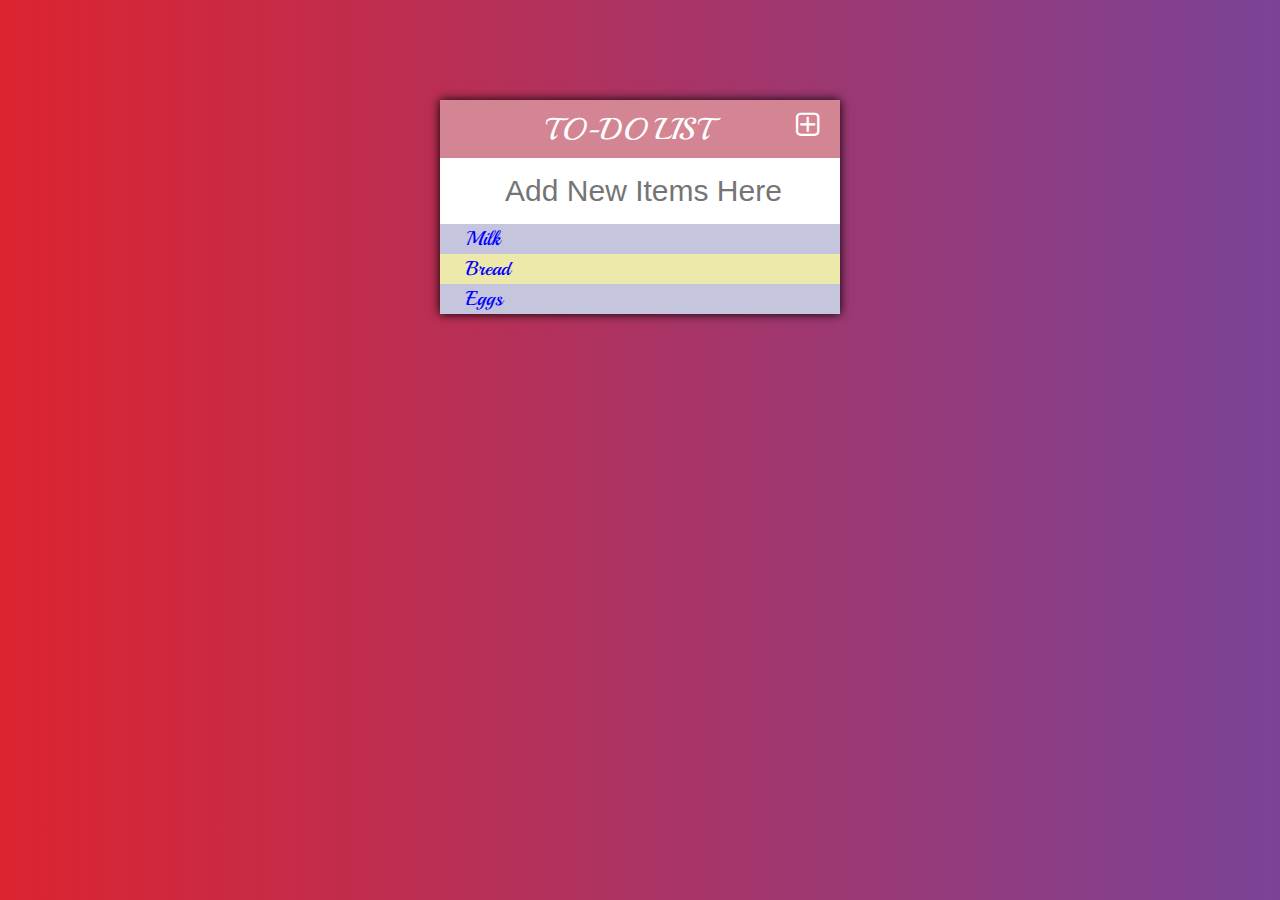
<file: jQuery_ToDo_List/index.html>
<!DOCTYPE html>
<html>
<head>
    <title>jQuery To-Do List</title>
    <link rel="stylesheet" type="text/css" href="assets/css/style.css">
    <link href='https://fonts.googleapis.com/css?family=Playball' rel='stylesheet' type='text/css'>
    <link rel="stylesheet" href="https://maxcdn.bootstrapcdn.com/font-awesome/4.6.1/css/font-awesome.min.css">
 
              
    <script type="text/javascript" src="assets/js/lib/jquery-2.2.3.min.js"></script>
</head>
<body>

<div id="container">
	<h1>To-Do List <i class="fa fa-plus-square-o" aria-hidden="true"></i></h1>
	<input type="text" placeholder="Add New Items Here">

	<ul>
		<li><span><i class="fa fa-trash"></i></span> Milk</li>
		<li><span><i class="fa fa-trash"></i></span> Bread</li>
		<li><span><i class="fa fa-trash"></i></span> Eggs</li>
	</ul>
</div>

<script type="text/javascript" src="assets/js/list.js"></script>
</body>
</html>
</file>
<file: jQuery_ToDo_List/assets/css/style.css>
body
{
	font-family: 'Playball', cursive;
	background: #7b4397; /* fallback for old browsers */
	background: -webkit-linear-gradient(to left, #7b4397 , #dc2430); /* Chrome 10-25, Safari 5.1-6 */
	background: linear-gradient(to left, #7b4397 , #dc2430); /* W3C, IE 10+/ Edge, Firefox 16+, Chrome 26+, Opera 12+, Safari 7+ */        
}

ul
{
	list-style: none;
	margin: 0;
	padding: 0;
}

li
{

	background: white;
	font-size: 20px;
	background-color: #C5C5DE;
	height: 30px;
	line-height: 30px;	
	color: blue;
	cursor: url('../images/pencil2.png'), default;

}

h1
{
	padding: 10px 20px;
	background-color: #D48594;
	margin: 0;
	color: white;
	text-transform: uppercase;
	text-align: center;
	font-size: 30px;
	font-weight: normal;
}


input 
{
	font-size: 30px;
	width: 100%;
	padding: 13px 13px 13px 20px;
	box-sizing: border-box;
	border: 3px solid rgba(0,0,0,0);
	text-align: center;
}

span
{
	text-align: center;
	color: transparent;
	background-color: #D48594;
	height: 30px;
	margin-right: 20px;
	width: 0;
	display: inline-block;
	transition: 0.5s;
}

span:hover
{
	cursor: pointer;
	width: 40px;
	color: white;
}

#container
{
	background: #C5C5DE;
	width: 400px;
	margin: 100px auto;
	box-shadow: 0 0 10px rgba(0,0,0,5);
}


li:nth-child(2n)
{
	background-color: #EDE9AB;
}


.completed
{
	color: gray;
	text-decoration: line-through;
}


input:focus
{
	background: #fff;
	border: 3px solid  #C5C5DE;
	outline: none;
}

.fa-plus-square-o
{
	float: right;
	cursor: pointer;
}
</file>
